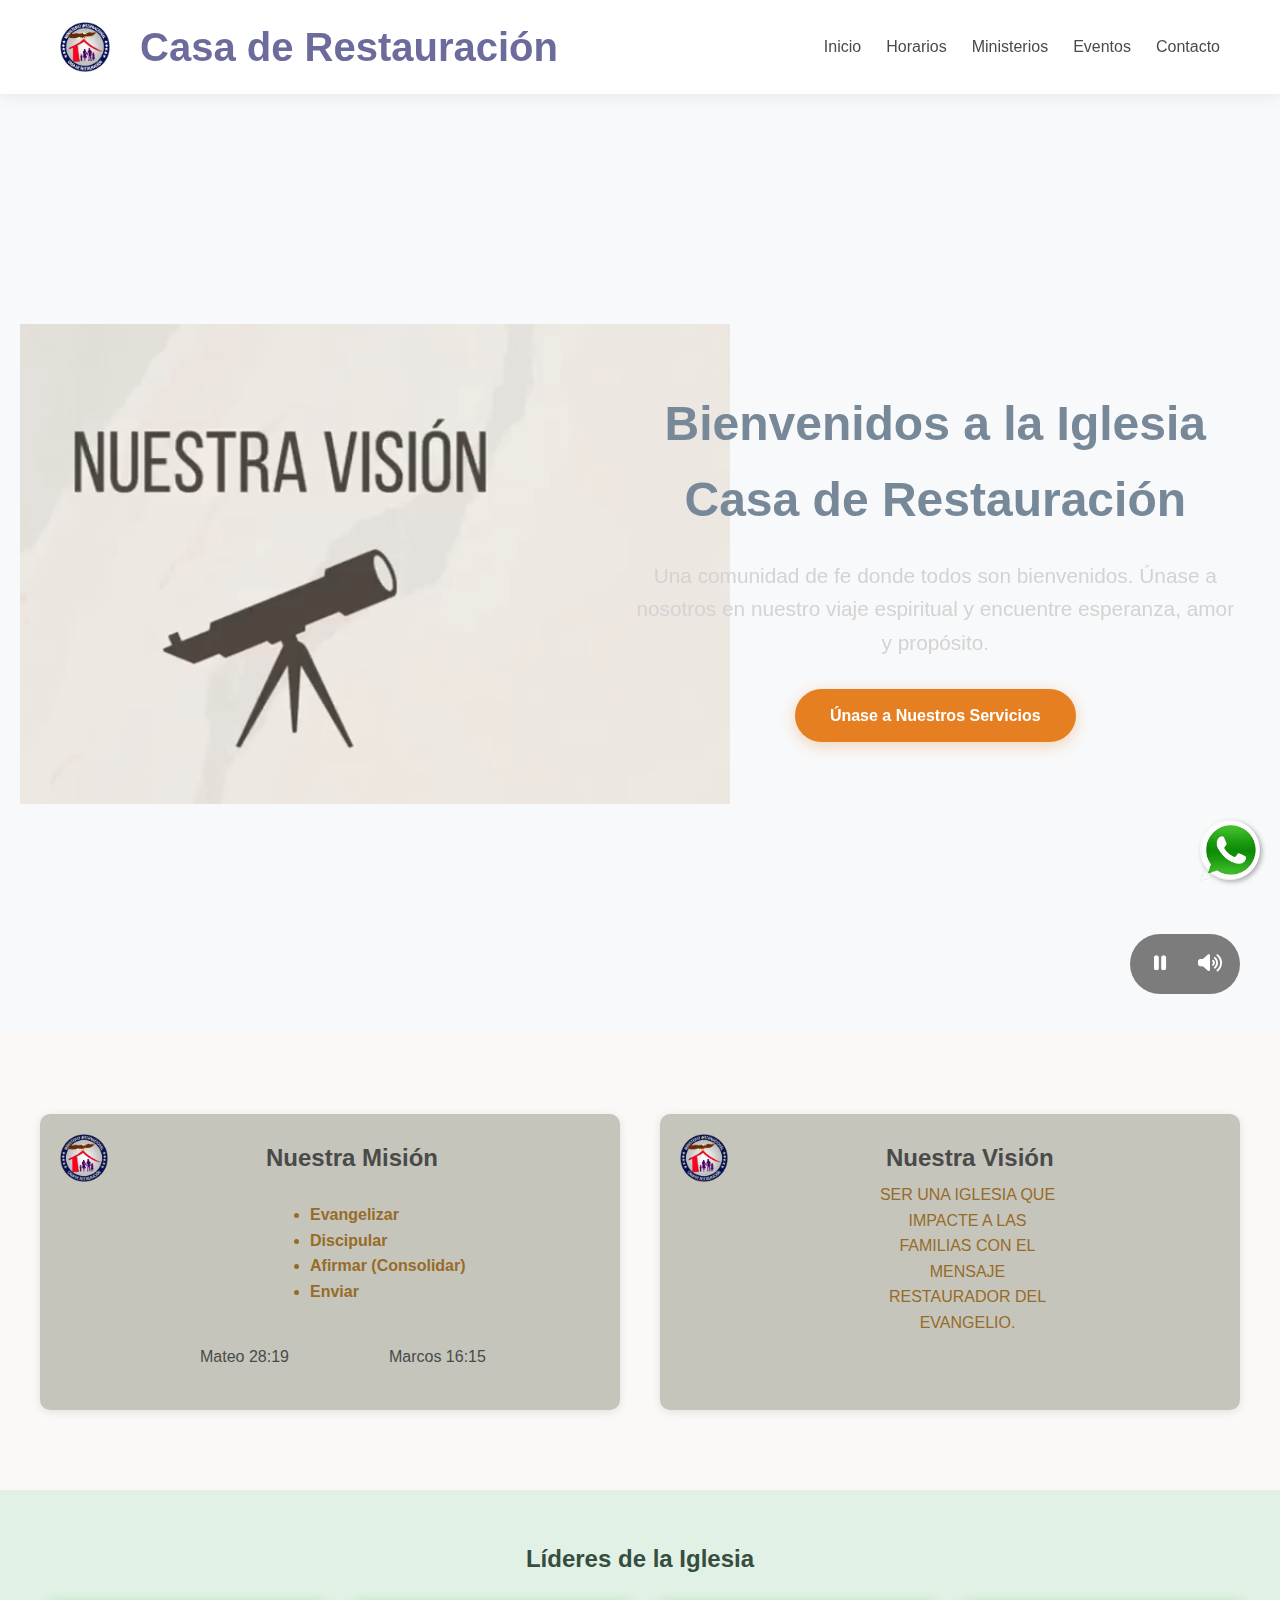
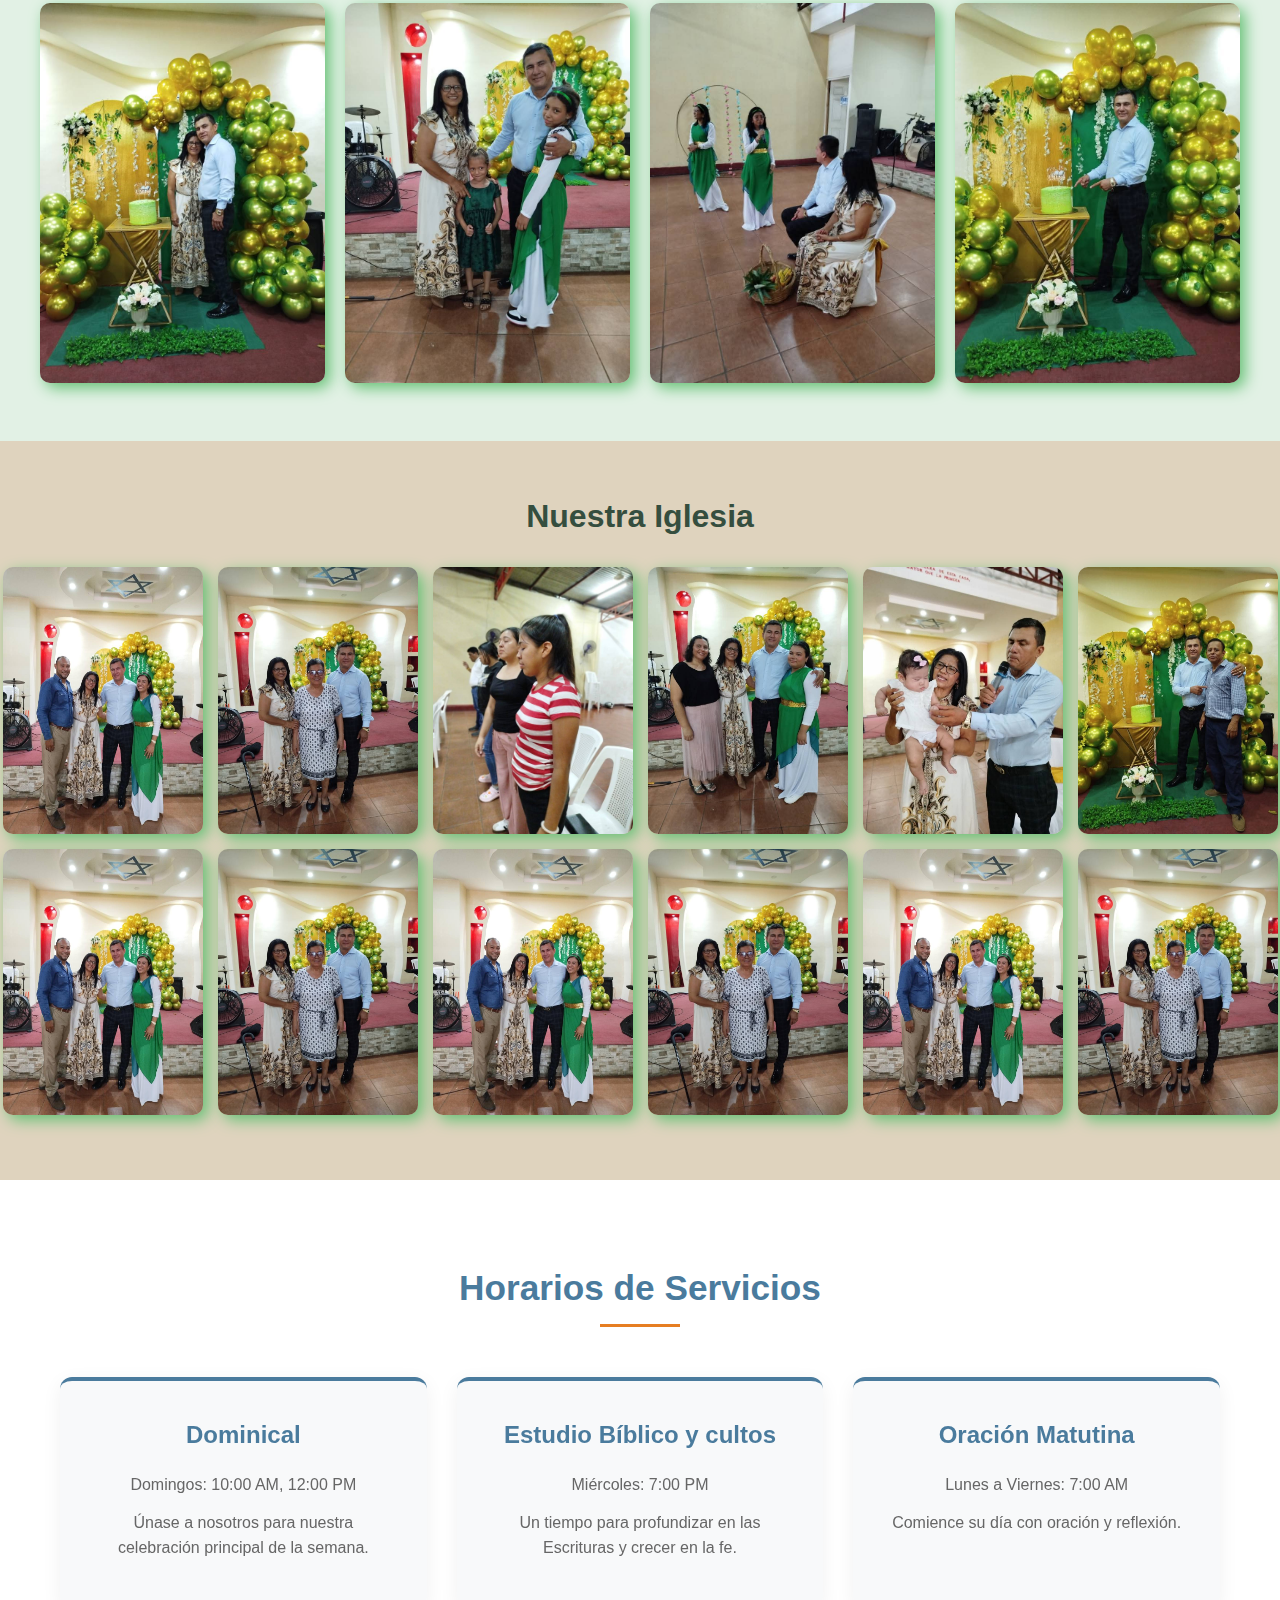
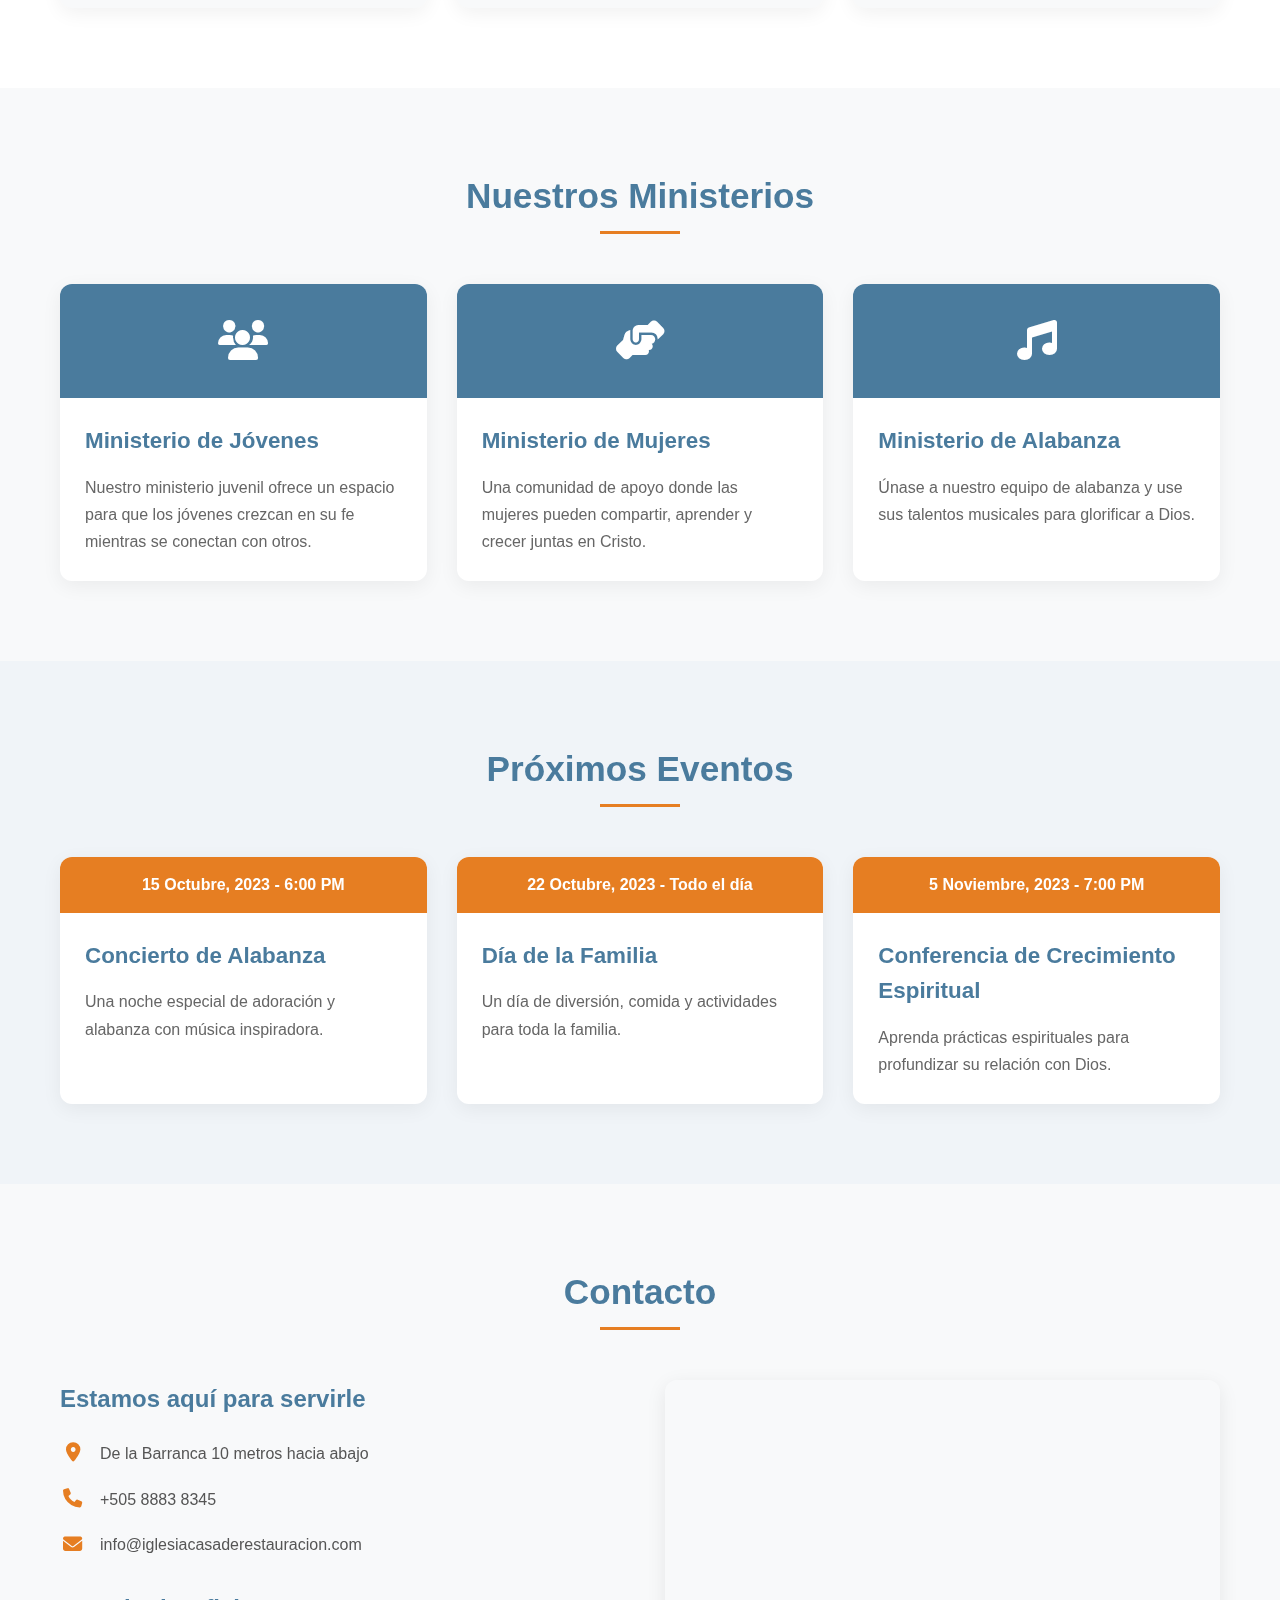
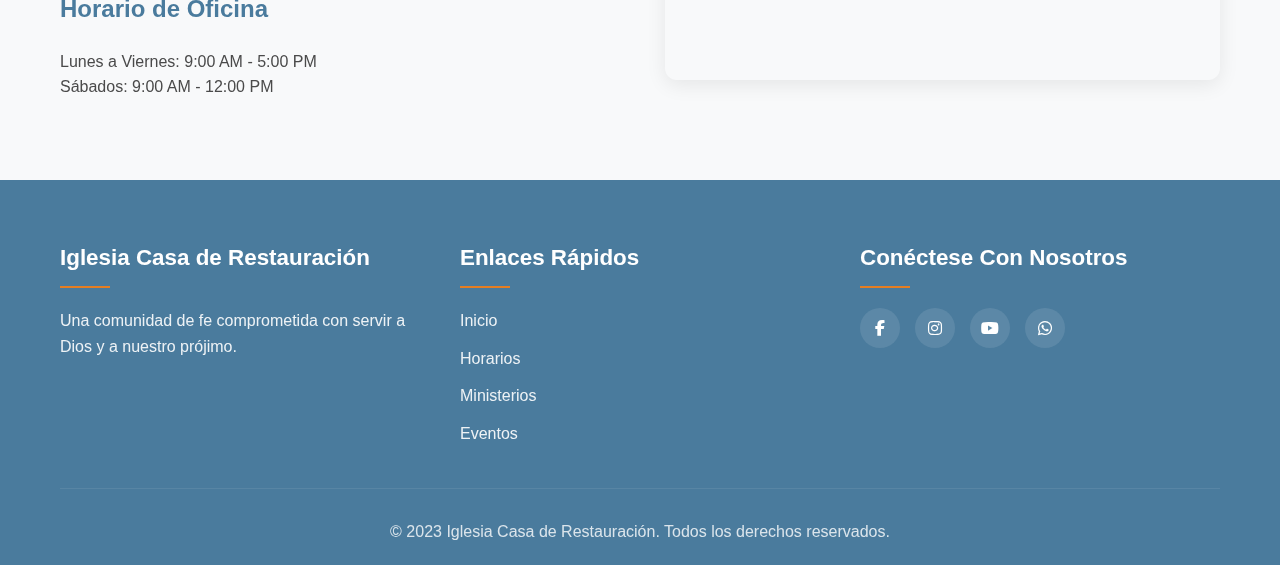
<file: index.html>
<!DOCTYPE html>
<html lang="es">
<head>
    <meta charset="UTF-8">
    <meta name="viewport" content="width=device-width, initial-scale=1.0">
    <title>Iglesia Casa de Restauración</title>
    <link rel="stylesheet" href="https://cdnjs.cloudflare.com/ajax/libs/font-awesome/6.4.0/css/all.min.css">
    <link rel="stylesheet" href="style.css">
    <link rel="stylesheet" href="styles.css">
    <link rel="icon" href="iglesia.ico" type="image/x-icon">


</head>
<body>
    <!-- Encabezado -->
    <header>
        <div class="container header-content">
            <div class="logo">
                <img src="iglesia.png" alt="Logo Iglesia">
                <h1>Casa de Restauración</h1>
            </div>
            <button class="menu-toggle">
                <i class="fas fa-bars"></i>
            </button>
            <nav>
                <ul>
                    <li><a href="#inicio">Inicio</a></li>
                    <li><a href="#horarios">Horarios</a></li>
                    <li><a href="#ministerios">Ministerios</a></li>
                    <li><a href="#eventos">Eventos</a></li>
                    <li><a href="#contacto">Contacto</a></li>
                </ul>
            </nav>
        </div>
    </header>

    <!-- Hero Section con Video Vertical y Audio -->
    <section class="hero" id="inicio">
        <div class="video-container">
            <video class="video-background" autoplay loop playsinline muted id="heroVideo">
                <source src="video.mp4" type="video/mp4">
                Tu navegador no soporta videos HTML5.
            </video>
        </div>
        <div class="video-controls">
            <button id="playPauseBtn"><i class="fas fa-pause"></i></button>
            <button id="muteUnmuteBtn"><i class="fas fa-volume-up"></i></button>
        </div>
        <div class="video-overlay"></div>
        <div class="container hero-content">
            <h2>Bienvenidos a la Iglesia Casa de Restauración</h2>
            <p>Una comunidad de fe donde todos son bienvenidos. Únase a nosotros en nuestro viaje espiritual y encuentre esperanza, amor y propósito.</p>
            <a href="#horarios" class="btn">Únase a Nuestros Servicios</a>
        </div>
    </section>

    <a href="https://wa.me/50588838345" class="whatsapp-float" target="_blank">
        <img src="whasap.png" alt="WhatsApp">
    </a>


   <!-- Sección Misión y Visión -->
<section class="objetivo">
    <!-- Logo visible para toda la sección -->
    <div class="containerm">
        <div class="mision">
            <div class="header">
                <img src="iglesia.png" alt="Logotipo" class="logo">
                 <h2>Nuestra Misión</h2>
            </div>
            <ul class="itens">
                <li><strong> Evangelizar</strong></li>
                <li><strong> Discipular</strong></li>
                <li><strong> Afirmar (Consolidar)</strong></li>
                <li><strong> Enviar</strong></li>
            </ul>
            <div class="text">
                    <p class="cita">Mateo 28:19 </p>
                    <p class="citas">Marcos 16:15</p>
            </div>
    
        </div>

        <div class="vision">
            <div class="header">
                <img src="iglesia.png" alt="Logotipo" class="logo">
                <h2>Nuestra Visión</h2>
            </div>
            <div class="parrvision">
                <p>SER UNA IGLESIA QUE  IMPACTE A LAS FAMILIAS CON EL
                    MENSAJE RESTAURADOR DEL EVANGELIO.
                </p>
            </div>        
        </div>
    </div>
</section>

<section class="lideres">
        <h2>Líderes de la Iglesia</h2>
        <div class="lideres-grid">
           
            <div class="lider-card1">
                <img src="pas@.jpg" alt="Líder 2">
               
            </div>
            <div class="lider-card2">
                <img src="ft1.jpg" alt="Líder 3">
               
            </div>

            <div class="lider-card2">
                <img src="f3.jpg" alt="Líder 3">
               
            </div>

              <div class="lider-card2">
                <img src="f5.jpg" alt="Líder 3">
               
            </div>
           
        </div>
    </section>


    <!-- Galería -->
    <section class="galeria">
        <h1> Nuestra Iglesia</h1>
        <div class="fotos">
            <img src="ft.jpg" alt="Evento 1">
            <img src="ft2.jpg" alt="Evento 2">
            <img src="L.jpg" alt="Evento 3">
            <img src="f1.jpg" alt="Evento 3">
            <img src="f2.jpg" alt="Evento 3">
            <img src="f4.jpg" alt="Evento 3">
            <img src="ft.jpg" alt="Evento 1">
            <img src="ft2.jpg" alt="Evento 2">
            <img src="ft.jpg" alt="Evento 1">
            <img src="ft2.jpg" alt="Evento 2">
            <img src="ft.jpg" alt="Evento 1">
            <img src="ft2.jpg" alt="Evento 2">

            <h2></h2>
        </div>

     </section>


    <!-- Horarios -->
    <section class="schedule" id="horarios">
        <div class="container">
            <div class="section-title">
                <h2>Horarios de Servicios</h2>
            </div>
            <div class="schedule-grid">
                <div class="schedule-card">
                    <h3>Dominical</h3>
                    <p>Domingos: 10:00 AM, 12:00 PM</p>
                    <p>Únase a nosotros para nuestra celebración principal de la semana.</p>
                </div>
                <div class="schedule-card">
                    <h3>Estudio Bíblico y cultos</h3>
                    <p>Miércoles: 7:00 PM</p>
                    <p>Un tiempo para profundizar en las Escrituras y crecer en la fe.</p>
                </div>
                <div class="schedule-card">
                    <h3>Oración Matutina</h3>
                    <p>Lunes a Viernes: 7:00 AM</p>
                    <p>Comience su día con oración y reflexión.</p>
                </div>
            </div>
        </div>
    </section>

    <!-- Ministerios -->
    <section id="ministerios">
        <div class="container">
            <div class="section-title">
                <h2>Nuestros Ministerios</h2>
            </div>
            <div class="ministries-grid">
                <div class="ministry-card">
                    <div class="ministry-icon">
                        <i class="fas fa-users"></i>
                    </div>
                    <div class="ministry-content">
                        <h3>Ministerio de Jóvenes</h3>
                        <p>Nuestro ministerio juvenil ofrece un espacio para que los jóvenes crezcan en su fe mientras se conectan con otros.</p>
                    </div>
                </div>
                <div class="ministry-card">
                    <div class="ministry-icon">
                        <i class="fas fa-hands-helping"></i>
                    </div>
                    <div class="ministry-content">
                        <h3>Ministerio de Mujeres</h3>
                        <p>Una comunidad de apoyo donde las mujeres pueden compartir, aprender y crecer juntas en Cristo.</p>
                    </div>
                </div>
                <div class="ministry-card">
                    <div class="ministry-icon">
                        <i class="fas fa-music"></i>
                    </div>
                    <div class="ministry-content">
                        <h3>Ministerio de Alabanza</h3>
                        <p>Únase a nuestro equipo de alabanza y use sus talentos musicales para glorificar a Dios.</p>
                    </div>
                </div>
            </div>
        </div>
    </section>

    

    


    <!-- Eventos -->
    <section class="events" id="eventos">
        <div class="container">
            <div class="section-title">
                <h2>Próximos Eventos</h2>
            </div>
            <div class="events-grid">
                <div class="event-card">
                    <div class="event-date">15 Octubre, 2023 - 6:00 PM</div>
                    <div class="event-content">
                        <h3>Concierto de Alabanza</h3>
                        <p>Una noche especial de adoración y alabanza con música inspiradora.</p>
                    </div>
                </div>
                <div class="event-card">
                    <div class="event-date">22 Octubre, 2023 - Todo el día</div>
                    <div class="event-content">
                        <h3>Día de la Familia</h3>
                        <p>Un día de diversión, comida y actividades para toda la familia.</p>
                    </div>
                </div>
                <div class="event-card">
                    <div class="event-date">5 Noviembre, 2023 - 7:00 PM</div>
                    <div class="event-content">
                        <h3>Conferencia de Crecimiento Espiritual</h3>
                        <p>Aprenda prácticas espirituales para profundizar su relación con Dios.</p>
                    </div>
                </div>
            </div>
        </div>
    </section>

    <!-- Contacto -->
    <section id="contacto">
        <div class="container">
            <div class="section-title">
                <h2>Contacto</h2>
            </div>
            <div class="contact-grid">
                <div class="contact-info">
                    <h3>Estamos aquí para servirle</h3>
                    <div class="contact-details">
                        <p><span class="contact-icon"><i class="fas fa-map-marker-alt"></i></span> De la Barranca 10 metros hacia abajo</p>
                        <p><span class="contact-icon"><i class="fas fa-phone"></i></span> +505 8883 8345</p>
                        <p><span class="contact-icon"><i class="fas fa-envelope"></i></span> info@iglesiacasaderestauracion.com</p>
                    </div>
                    <h3>Horario de Oficina</h3>
                    <p>Lunes a Viernes: 9:00 AM - 5:00 PM</p>
                    <p>Sábados: 9:00 AM - 12:00 PM</p>
                </div>
                <div class="map">
                    <!-- Reemplaza tu iframe por este -->
                <iframe src="https://www.google.com/maps/embed?pb=!1m13!1m8!1m3!1d1605.6721714588025!2d-86.897596!3d12.434510000000001!3m2!1i1024!2i768!4f13.1!3m2!1m1!2s!5e1!3m2!1ses!2sus!4v1756175521595!5m2!1ses!2sus" width="800" height="600" style="border:0;" allowfullscreen="" loading="lazy" referrerpolicy="no-referrer-when-downgrade"></iframe>


                </div>
            </div>
        </div>
    </section>

    <!-- Pie de página -->
    <footer>
        <div class="container">
            <div class="footer-content">
                <div class="footer-section">
                    <h3>Iglesia Casa de Restauración</h3>
                    <p>Una comunidad de fe comprometida con servir a Dios y a nuestro prójimo.</p>
                </div>
                <div class="footer-section">
                    <h3>Enlaces Rápidos</h3>
                    <p><a href="#inicio">Inicio</a></p>
                    <p><a href="#horarios">Horarios</a></p>
                    <p><a href="#ministerios">Ministerios</a></p>
                    <p><a href="#eventos">Eventos</a></p>
                </div>
                <div class="footer-section">
                    <h3>Conéctese Con Nosotros</h3>
                    <div class="social-links">
                            <!-- Facebook -->
                            <a href="https://www.facebook.com/share/15tztHurDW/" target="_blank"> 
                                <i class="fab fa-facebook-f"></i>
                            </a>

                            <!-- Instagram -->
                            <a href="https://www.instagram.com/IglesiaCasaDeRestauracion" target="_blank">
                                <i class="fab fa-instagram"></i>
                            </a>

                            <!-- YouTube -->
                            <a href="https://www.youtube.com/c/TU_CANAL" target="_blank">
                                <i class="fab fa-youtube"></i>
                            </a>

                            <!-- WhatsApp (chat directo) -->
                            <a href="https://wa.me/50588838345" target="_blank">
                                <i class="fab fa-whatsapp"></i>
                            </a>
                         </div>
                </div>
            </div>
            <div class="footer-bottom">
                <p>&copy; 2023 Iglesia Casa de Restauración. Todos los derechos reservados.</p>
            </div>
        </div>
    </footer>
    <script src="script.js"></script>
</body>
</html>
</file>
<file: style.css>
* {
            margin: 0;
            padding: 0;
            box-sizing: border-box;
            font-family: 'Segoe UI', Tahoma, Geneva, Verdana, sans-serif;
        }
        
        body {
            line-height: 1.6;
            color: #4a4a4a;
            background-color: #f8f9fa;
        }
        
        .container {
            max-width: 1200px;
            margin: 0 auto;
            padding: 0 20px;
        }
        
        /* Encabezado */
        header {
            background-color: rgba(255, 255, 255, 0.95);
            color: #4a4a4a;
            padding: 15px 0;
            position: sticky;
            top: 0;
            z-index: 100;
            box-shadow: 0 2px 15px rgba(0, 0, 0, 0.08);
        }
        
        .header-content {
            display: flex;
            justify-content: space-between;
            align-items: center;
        }
        
        .logo {
            display: flex;
            align-items: center;
            
            padding-right: 12px;
        }
        
        .logo img {
            height: 50px;
            margin-right: 12px;
            margin-right: 30px;
        }
        
        .logo h1 {
            font-size: 2.5rem; /* Aumenta el tamaño de la fuente */
            width: 100%;       /* Hace que ocupe todo el ancho del contenedor */
            text-align: left;  /* Alineación, puede ser center si quieres centrar */
            white-space: nowrap; /* Evita que se divida en varias líneas */
            color: #6c6c9c;
        }
        
        
        nav ul {
            display: flex;
            list-style: none;
        }
        
        nav ul li {
            margin-left: 25px;
        }
        
        nav ul li a {
            color: #4a4a4a;
            text-decoration: none;
            font-weight: 500;
            transition: color 0.3s;
            position: relative;
        }
        
        nav ul li a:after {
            content: '';
            position: absolute;
            bottom: -5px;
            left: 0;
            width: 0;
            height: 2px;
            background-color: #4a7b9d;
            transition: width 0.3s;
        }
        
        nav ul li a:hover {
            color: #4a7b9d;
        }
        
        nav ul li a:hover:after {
            width: 100%;
        }
        
        .menu-toggle {
            display: none;
            background: none;
            border: none;
            font-size: 1.5rem;
            color: #4a7b9d;
            cursor: pointer;
        }
        
        /* Hero Section con Video Horizontal */
        .hero {
            margin: 20px;
            position: relative;
            height: 100vh;
            min-height: 600px;
            overflow: hidden;
            display: flex;
            align-items: center;
            justify-content: center;
            text-align: center;
            color: white;
        }
        
        .containerm {
            display: grid;
            grid-template-columns: 1fr 1fr;
            gap: 40px;
            max-width: 1200px;
            margin: auto;
        }
        .mision{
            background: #b7b8abcc;
            border-radius: 10px;
            padding: 20px;
            box-shadow: 0 2px 10px rgba(0, 0, 0, 0.1);
           
        }
       
        .header{
            display: flex;
            align-items: center;
           
        }
        .logo{
            width: 60px;
            margin-right: 146px;
        }
        
        .itens{
           padding: 20px;
           margin-left: 230px;
           color: #976b29;
        }
        .text{
            display: flex;
            margin: 10px;
          
        }
        .cita{
            margin: 10px;
           padding-left: 120px;
           
        }
        .citas{
            margin: 10px;
            padding-left: 80px;
        }
        .objetivo {
           
            background-color: #fcf8f8;
        }
        .vision {
            background:  #b7b8abcc;
            border-radius: 10px;
            padding: 20px;
            box-shadow: 0 2px 10px rgba(0, 0, 0, 0.1);
        }
        .parrvision{
          padding-left: 35px;
            width: 40%;
            margin: auto;
            justify-content: center;
            color: #976b29;
            text-align: center;
        }
       .vision:hover {
           transform: translateY(-10px);
           box-shadow: #d35400;cursor: pointer;
        
       }
       .mision:hover{
           transform: translateY(-10px);
           box-shadow: #d35400;
           cursor: pointer;
       }
        .video-container {
            align-items: center;
            justify-content: center;
            display: flex;
            width: 100%;
            height: 100%;
        }
        .video-background {
            margin-left: 20px;
            position: absolute;
            top: 0;
            left: 0;
            height: 100%;
            object-fit: cover;
            z-index: -2;
        }
        video{
            transform: rotate(90deg); /* Gira el video 90 grados */
            transform-origin: center center; /* Punto de giro */
            width: 480px;  /* ajusta según necesites */
            height: auto;
        }
        
        .video-controls {
            position: absolute;
            bottom: 20px;
            right: 20px;
            z-index: 10;
            background: rgba(0, 0, 0, 0.5);
            padding: 10px;
            border-radius: 50px;
            display: flex;
            gap: 10px;
        }
        
        .video-controls button {
            background: none;
            border: none;
            color: white;
            cursor: pointer;
            font-size: 1.2rem;
            width: 40px;
            height: 40px;
            border-radius: 50%;
            display: flex;
            align-items: center;
            justify-content: center;
            transition: background 0.3s;
        }
        
        .video-controls button:hover {
            background: rgba(255, 255, 255, 0.2);
        }
        
        .video-overlay {
            position: absolute;
            top: 0;
            left: 0;
            width: 100%;
            height: 100%;
            
            z-index: -1;
        }
        
        .hero-content {
            max-width: 800px;
            padding: 0 20px;
            z-index: 1;
        }
        
        .hero h2 {
            font-size: 3rem;
            margin-bottom: 20px;
            color: lightslategray;
        }
        
        .hero p {
            font-size: 1.3rem;
            margin-bottom: 30px;
            color: lightgray;
        }
        
        .btn {
            display: inline-block;
            background-color: #e67e22;
            color: white;
            padding: 14px 35px;
            text-decoration: none;
            border-radius: 50px;
            font-weight: bold;
            transition: all 0.3s;
            box-shadow: 0 4px 15px rgba(230, 126, 34, 0.3);
        }
        
        .btn:hover {
            background-color: #d35400;
            transform: translateY(-3px);
            box-shadow: 0 6px 20px rgba(230, 126, 34, 0.4);
        }
        
        /* Secciones */
        section {
            padding: 80px 0;
        }
        
        .section-title {
            text-align: center;
            margin-bottom: 50px;
            color: #4a7b9d;
        }
        
        .section-title h2 {
            font-size: 2.2rem;
            position: relative;
            display: inline-block;
            padding-bottom: 10px;
        }
        
        .section-title h2::after {
            content: '';
            position: absolute;
            bottom: 0;
            left: 50%;
            transform: translateX(-50%);
            width: 80px;
            height: 3px;
            background-color: #e67e22;
        }
        
        /* Horarios */
        .schedule {
            background-color: white;
        }
        
        .schedule-grid {
            display: grid;
            grid-template-columns: repeat(auto-fit, minmax(300px, 1fr));
            gap: 30px;
        }
        
        .schedule-card {
            background-color: #f8f9fa;
            border-radius: 12px;
            padding: 35px;
            text-align: center;
            box-shadow: 0 5px 20px rgba(0, 0, 0, 0.06);
            transition: transform 0.3s, box-shadow 0.3s;
            border-top: 4px solid #4a7b9d;
        }
        
        .schedule-card:hover {
            transform: translateY(-8px);
            box-shadow: 0 10px 25px rgba(0, 0, 0, 0.1);
        }
        
        .schedule-card h3 {
            color: #4a7b9d;
            margin-bottom: 18px;
            font-size: 1.5rem;
        }
        
        .schedule-card p {
            margin-bottom: 12px;
            color: #666;
        }
        
        /* Ministerios */
        .ministries-grid {
            display: grid;
            grid-template-columns: repeat(auto-fit, minmax(300px, 1fr));
            gap: 30px;
        }
        
        .ministry-card {
            background-color: white;
            border-radius: 12px;
            overflow: hidden;
            box-shadow: 0 5px 20px rgba(0, 0, 0, 0.06);
            transition: transform 0.3s;
        }
        
        .ministry-card:hover {
            transform: translateY(-5px);
        }
        
        .ministry-icon {
            background-color: #4a7b9d;
            color: white;
            font-size: 2.5rem;
            padding: 25px 0;
            text-align: center;
        }
        
        .ministry-content {
            padding: 25px;
        }
        
        .ministry-card h3 {
            color: #4a7b9d;
            margin-bottom: 15px;
            font-size: 1.4rem;
        }
        
        .ministry-card p {
            color: #666;
            line-height: 1.7;
        }
        
        /* Eventos */
        .events {
            background-color: #f0f4f8;
        }
        
        .events-grid {
            display: grid;
            grid-template-columns: repeat(auto-fit, minmax(300px, 1fr));
            gap: 30px;
        }
        
        .event-card {
            background-color: white;
            border-radius: 12px;
            overflow: hidden;
            box-shadow: 0 5px 20px rgba(0, 0, 0, 0.06);
            transition: transform 0.3s;
        }
        
        .event-card:hover {
            transform: translateY(-5px);
        }
        
        .event-date {
            background-color: #e67e22;
            color: white;
            padding: 15px;
            text-align: center;
            font-weight: bold;
        }
        
        .event-content {
            padding: 25px;
        }
        
        .event-card h3 {
            color: #4a7b9d;
            margin-bottom: 15px;
            font-size: 1.4rem;
        }
        
        .event-card p {
            color: #666;
            line-height: 1.7;
        }
        
        /* Contacto */
        .contact-grid {
            display: grid;
            grid-template-columns: repeat(auto-fit, minmax(300px, 1fr));
            gap: 50px;
        }
        
        .contact-info h3 {
            color: #4a7b9d;
            margin-bottom: 20px;
            font-size: 1.5rem;
        }
        
        .contact-details {
            margin-bottom: 30px;
        }
        
        .contact-details p {
            margin-bottom: 15px;
            display: flex;
            align-items: center;
            color: #555;
        }
        
        .contact-icon {
            margin-right: 15px;
            color: #e67e22;
            font-size: 1.2rem;
            width: 25px;
            text-align: center;
        }
        
        .map iframe {
            width: 100%;
            height: 300px;
            border: none;
            border-radius: 12px;
            box-shadow: 0 5px 20px rgba(0, 0, 0, 0.08);
        }
        
        /* Pie de página */
        footer {
            background-color: #4a7b9d;
            color: white;
            padding: 60px 0 20px;
        }
        
        .footer-content {
            display: grid;
            grid-template-columns: repeat(auto-fit, minmax(250px, 1fr));
            gap: 40px;
            margin-bottom: 30px;
        }
        
        .footer-section h3 {
            margin-bottom: 20px;
            position: relative;
            padding-bottom: 12px;
            font-size: 1.4rem;
        }
        
        .footer-section h3::after {
            content: '';
            position: absolute;
            bottom: 0;
            left: 0;
            width: 50px;
            height: 2px;
            background-color: #e67e22;
        }
        
        .footer-section p {
            margin-bottom: 12px;
            opacity: 0.9;
        }
        
        .footer-section a {
            color: white;
            text-decoration: none;
            transition: opacity 0.3s;
        }
        
        .footer-section a:hover {
            opacity: 0.8;
        }
        
        .social-links {
            display: flex;
            gap: 15px;
        }
        
        .social-links a {
            display: inline-flex;
            align-items: center;
            justify-content: center;
            width: 40px;
            height: 40px;
            background-color: rgba(255, 255, 255, 0.1);
            border-radius: 50%;
            transition: background-color 0.3s;
        }
        
        .social-links a:hover {
            background-color: #e67e22;
        }
        
        .footer-bottom {
            text-align: center;
            padding-top: 30px;
            border-top: 1px solid rgba(255, 255, 255, 0.1);
            opacity: 0.8;
        }



        .whatsapp-float {
        position: fixed;
        width: 60px;
        height: 60px;
        bottom: 20px; /* Distancia desde abajo */
        right: 20px;  /* Distancia desde la derecha */
        background-color: #fcfdfc;
        color: #ffffff;
        border-radius: 50%;
        text-align: center;
        font-size: 30px;
        box-shadow: 2px 2px 5px rgba(0,0,0,0.3);
        z-index: 1000;
        display: flex;
        align-items: center;
        justify-content: center;
        transition: transform 0.3s;
    }

.whatsapp-float:hover {
    transform: scale(1.1);
}

.whatsapp-float img {
    width: 65px; /* Tamaño del icono */
    height: 65px;
}

        
        /* Media Queries para Responsive - Teléfono Móvil */
        @media (max-width: 768px) {
            .menu-toggle {
                display: block;
            }
            
            .header-content {
                flex-direction: row;
                justify-content: space-between;
            }
            
            .logo h1 {
                font-size: 1.4rem;
            }
            
            nav {
                display: none;
                position: absolute;
                top: 80px;
                left: 0;
                width: 100%;
                background-color: rgba(255, 255, 255, 0.98);
                box-shadow: 0 5px 15px rgba(0, 0, 0, 0.1);
                z-index: 1000;
            }
            
            nav.active {
                display: block;
            }
            
            nav ul {
                flex-direction: column;
                padding: 20px 0;
            }
            
            nav ul li {
                margin: 10px 0;
                text-align: center;
            }
            
            /* Ajustes generales */
            .container {
                padding: 0 15px;
            }
            
            /* Hero section con video */
            .hero {
                margin: 10px;
                height: 70vh;
                min-height: 500px;
            }
            
            .video-background {
                transform: none;
                width: 100%;
                height: 100%;
                left: 0;
                margin-left: 0;
            }
            
            .hero-content {
                padding: 0 15px;
            }
            
            .hero h2 {
                font-size: 1.8rem;
            }
            
            .hero p {
                font-size: 1rem;
            }
            
            .video-controls {
                bottom: 10px;
                right: 10px;
            }
            
            /* Sección Misión y Visión */
            .containerm {
                grid-template-columns: 1fr;
                gap: 20px;
            }
            .vision{
                padding: 15px;
                margin: auto;  
            }
            
            .mision{
                padding: 15px;
                margin: auto;
            }
           
            
            .mision .header, .vision .header {
                padding: auto;
                flex-direction: column;
                text-align: center;
            }
            
            .mision .logo, .vision .logo {
                margin-right: 0;
                margin-bottom: 10px;
                width: 50px;
                align-self: center;
            }
            
            .itens {
                margin-left: 85px;
                padding: 10px;
                list-style-position: inside;
            }
            li{
                margin-left: 0;
                padding: 10px;
                list-style-position: inside;
                justify-content: center;
            }
            
            .text {
                flex-direction: column;
                align-items: center;
            }
            
            .cita, .citas {
                padding-left: 0;
                margin: 5px 0;
            }
            
            .parrvision {
                width: 100%;
                padding-left: 0;
            }
            
            /* Horarios */
            .schedule-grid {
                grid-template-columns: 1fr;
                gap: 20px;
            }
            
            .schedule-card {
                padding: 20px;
            }
            
            /* Ministerios */
            .ministries-grid {
                grid-template-columns: 1fr;
                gap: 20px;
            }
            
            /* Eventos */
            .events-grid {
                grid-template-columns: 1fr;
                gap: 20px;
            }
            
            /* Contacto */
            .contact-grid {
                grid-template-columns: 1fr;
                gap: 30px;
            }
            
            .map iframe {
                height: 250px;
            }
            
            /* Footer */
            .footer-content {
                grid-template-columns: 1fr;
                gap: 30px;
                text-align: center;
            }
            
            .footer-section h3::after {
                left: 50%;
                transform: translateX(-50%);
            }
            
            .social-links {
                justify-content: center;
            }
        }
        @media (max-width: 480px) {

    
            .hero {
                height: 60vh;
                min-height: 400px;
            }
            
            .hero h2 {
                font-size: 1.5rem;
            }
            
            .btn {
                padding: 10px 25px;
                font-size: 0.9rem;
            }
            
            .section-title h2 {
                font-size: 1.6rem;
            }
            
            .event-date, .schedule-card p, .ministry-content p, .event-content p {
                font-size: 0.9rem;
            }
        }

        @media (max-width: 480px) {
    .whatsapp-float {
        width: 50px;
        height: 50px;
        bottom: 15px;
        right: 15px;
    }

    .whatsapp-float img {
        width: 28px;
        height: 28px;
    }
}
</file>
<file: styles.css>
/* ===== SECCIÓN LÍDERES ===== */
.lideres {
    padding: 50px 0;
    background-color: #e2f1e5;
    display: flex;
    flex-direction: column;
    align-items: center;
}

.lideres h2 {
    text-align: center;
    margin-bottom: 25px;
    color: rgb(53, 78, 63);
}

.lideres-grid {
    display: flex;
    flex-wrap: wrap;         /* ✅ permite que bajen en móvil */
    justify-content: center; /* ✅ centra las tarjetas */
    gap: 20px;               /* espacio entre tarjetas */
    width: 100%;
    max-width: 1200px;
}

.lider-card, .lider-card1, .lider-card2 {
    text-align: center;
    flex: 1 1 250px;   /* ✅ mínimo 250px, se adaptan solas */
    max-width: 300px;
}

.lider-card img,
.lider-card1 img,
.lider-card2 img {
    width: 100%;
    border-radius: 10px;
    box-shadow: rgb(101, 192, 116) 5px 5px 15px;
}

img:hover {
    transform: scale(1.05);
    transition: transform 0.3s ease;
    cursor: pointer;
}

/* ===== SECCIÓN GALERÍA ===== */
.galeria {
    padding: 50px 0;
    background-color: #dfd3be;
    display: flex;
    flex-direction: column;
    align-items: center;
}

.galeria h1 {
    text-align: center;
    margin-bottom: 25px;
    color: rgb(53, 78, 63);
}

.fotos {
    display: flex;
    flex-wrap: wrap;         /* ✅ que baje en móviles */
    justify-content: center;
    gap: 15px;
    width: 100%;
    
   
}

.fotos img {
    flex: 1 1 250px;   /* ✅ mínimo 250px, se adaptan */
    max-width: 200px;
    border-radius: 10px;
    box-shadow: rgb(101, 192, 116) 5px 5px 15px;
}

/* ===== RESPONSIVE ===== */
@media (max-width: 768px) {
  .lideres-grid {
    justify-content: center;
  }
  .fotos {
    justify-content: center;
  }
}

@media (max-width: 480px) {
  .lider-card, .lider-card1, .lider-card2 {
    flex: 1 1 100%;  /* ✅ ocupan todo el ancho */
    max-width: 90%;
  }
  .fotos img {
    flex: 1 1 100%;  /* ✅ fotos grandes en columna */
    max-width: 90%;
  }
}
</file>
